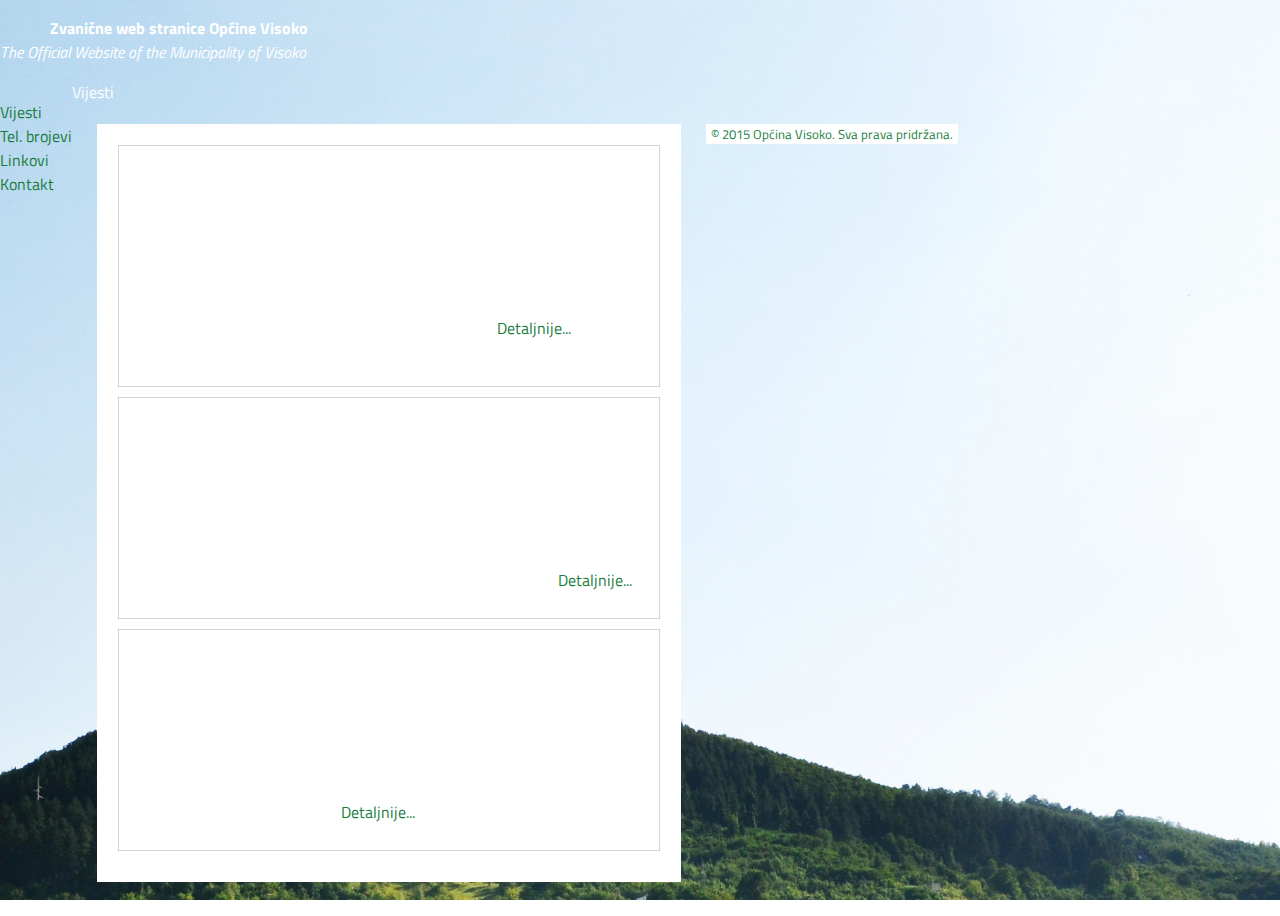
<file: index.html>
<!DOCTYPE html>
<html>
	<head>
		<meta charset="utf-8">
		<link rel="stylesheet" type="text/css" href="stil.css">
		<link href="favicon.ico" rel="shortcut icon" type="image/x-icon" />
		<title>Općina Visoko</title>
	</head>
	<body>
		<div id="okvir">
			<div id="zaglavlje">
				<div id="link_kuci">
					<a href="index.html"></a>
				</div>
			</div>
			<div id="ispod_zaglavlja"><p><b>Zvanične web stranice Općine Visoko</b><br /><i>The Official Website of the Municipality of Visoko</i></p></div>
			<div id="meni">
				<a href="index.html"><div id="naslovna">Vijesti</div></a>
				<a href="tel-brojevi.html"><div id="tel-brojevi">Tel. brojevi</div></a>
				<a href="linkovi.html"><div id="linkovi">Linkovi</div></a>
				<a href="kontakt.html"><div id="kontakt">Kontakt</div></a>
			</div>
			<div id="naslov_stranice">Vijesti</div>
			<div id="sadrzaj">
				<div class="novost">
					<h2 class="naslov_novosti">Počinju radovi na raščišćavanju i uređenju "Veme"</h2>
					<h4 class="datum_vrijeme_novosti">29.3.2015. 23.10, Amir Šabanović</h4>
					<p>U Vemi je svako mogao naći našto za sebe, od najmlađih do najstarijih. Supermarket je bio odličan, mada smo mi mlađi nekako uvijek voljeli otići do Dade Karić u tzv. "Slatki dio" ili kako su ga zvali "Bonbonjera" i tamo kupovati bukvalno milion vrsta slatkiša. <a href="/">Detaljnije...</a> </p>
					<div class="image"></div>​
				</div>
				<div class="novost">
					<h2 class="naslov_novosti">Supermarket je bio odličan</h2>
					<h4 class="datum_vrijeme_novosti">29.3.2015. 23.31, Amir Šabanović</h4>
					<p>Počinju radovi na raščišćavanju i uređenju "Veme" U Vemi je svako mogao naći našto za sebe, od najmlađih do najstarijih. Mada smo mi mlađi nekako uvijek voljeli otići do Dade Karić u tzv. "Slatki dio" ili kako su ga zvali "Bonbonjera" i tamo kupovati bukvalno milion vrsta slatkiša. <a href="/">Detaljnije...</a> </p>
				</div>
				<div class="novost">
					<h2 class="naslov_novosti">"Slatki dio"</h2>
					<h4 class="datum_vrijeme_novosti">29.3.2015. 23.46, Amir Šabanović</h4>
					<p>Počinju radovi na raščišćavanju i uređenju "Veme" U Vemi je svako mogao naći našto za sebe, od najmlađih do najstarijih. Supermarket je bio odličan, mada smo mi mlađi nekako uvijek voljeli otići do Dade Karić u tzv. "Slatki dio" ili kako su ga zvali "Bonbonjera" i tamo kupovati bukvalno milion vrsta slatkiša. <a href="/">Detaljnije...</a> </p>
				</div>
			</div>
			<div id="dno">© 2015 Općina Visoko. Sva prava pridržana.</div>
		</div>
	</body>
</html>
</file>
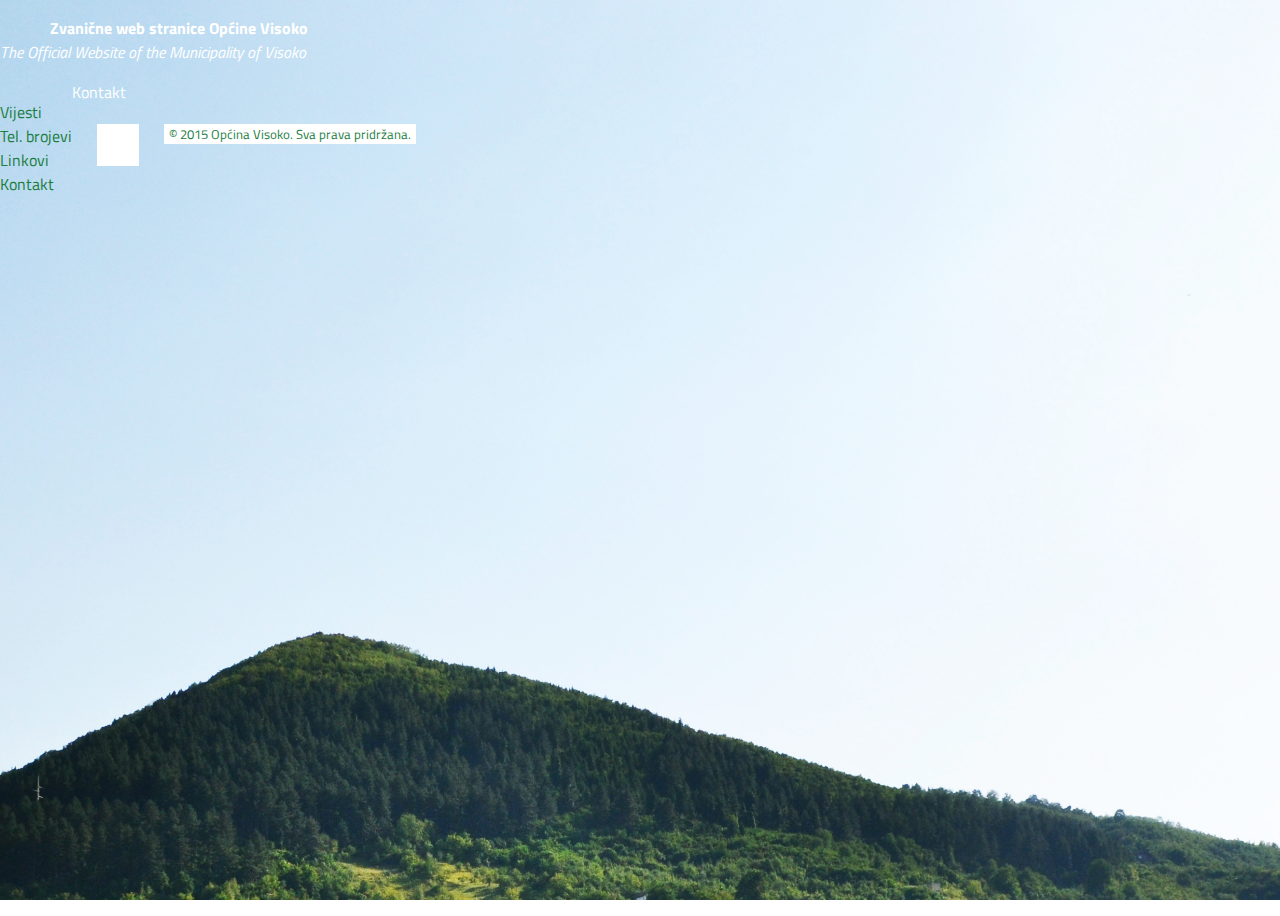
<file: kontakt.html>
<!DOCTYPE html>
<html>
	<head>
		<meta charset="utf-8">
		<link rel="stylesheet" type="text/css" href="stil.css">
		<link href="favicon.ico" rel="shortcut icon" type="image/x-icon" />
		<title>Općina Visoko</title>
	</head>
	<body>
		<div id="okvir">
			<div id="zaglavlje">
				<div id="link_kuci">
					<a href="index.html"></a>
				</div>
			</div>
			<div id="ispod_zaglavlja"><p><b>Zvanične web stranice Općine Visoko</b><br /><i>The Official Website of the Municipality of Visoko</i></p></div>
			<div id="meni">
				<a href="index.html"><div id="naslovna">Vijesti</div></a>
				<a href="tel-brojevi.html"><div id="tel-brojevi">Tel. brojevi</div></a>
				<a href="linkovi.html"><div id="linkovi">Linkovi</div></a>
				<a href="kontakt.html"><div id="kontakt">Kontakt</div></a>
			</div>
			<div id="naslov_stranice">Kontakt</div>
			<div id="sadrzaj"></div>
			<div id="dno">© 2015 Općina Visoko. Sva prava pridržana.</div>
		</div>
	</body>
</html>
</file>
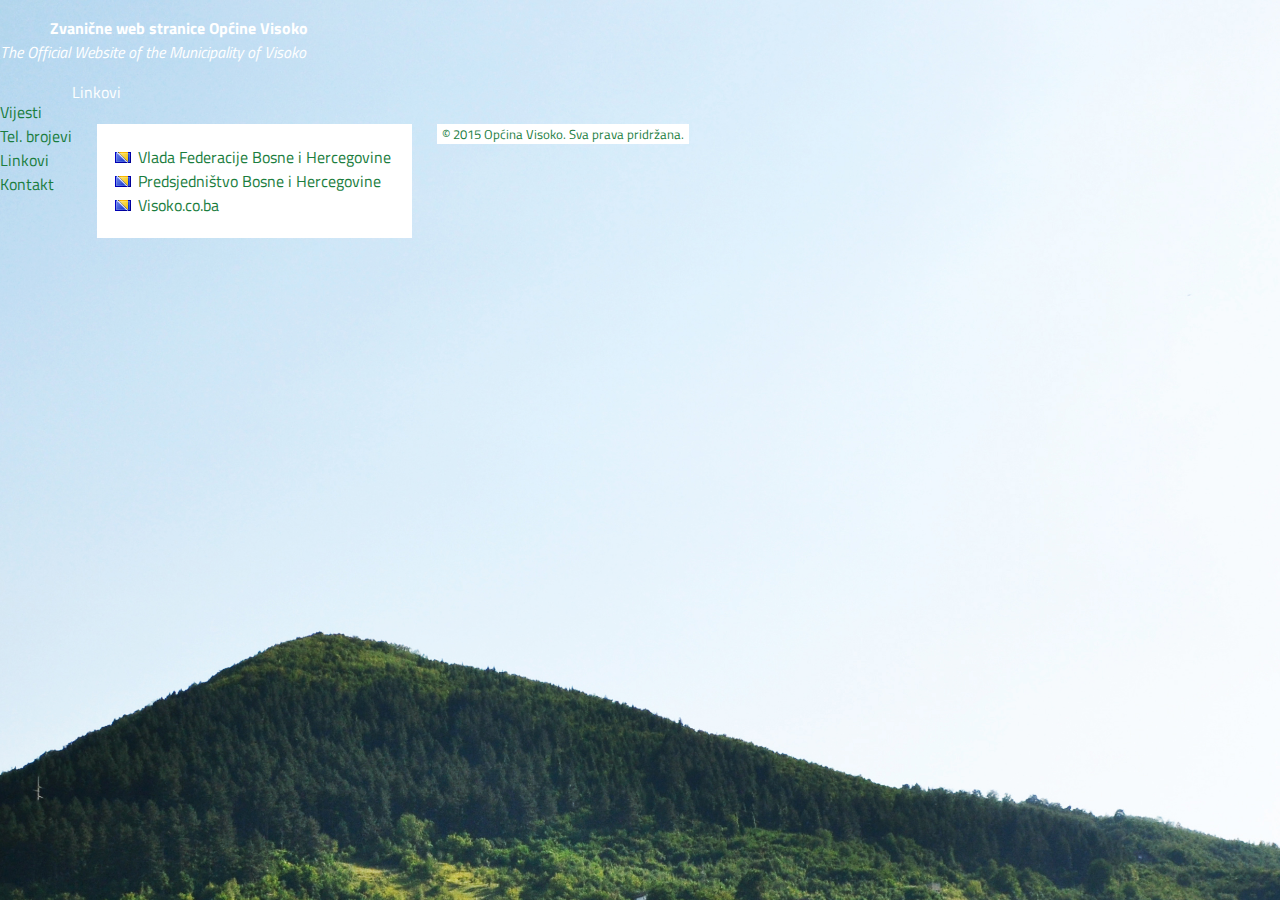
<file: linkovi.html>
<!DOCTYPE html>
<html>
	<head>
		<meta charset="utf-8">
		<link rel="stylesheet" type="text/css" href="stil.css">
		<link href="favicon.ico" rel="shortcut icon" type="image/x-icon" />
		<title>Općina Visoko</title>
	</head>
	<body>
		<div id="okvir">
			<div id="zaglavlje">
				<div id="link_kuci">
					<a href="index.html"></a>
				</div>
			</div>
			<div id="ispod_zaglavlja"><p><b>Zvanične web stranice Općine Visoko</b><br /><i>The Official Website of the Municipality of Visoko</i></p></div>
			<div id="meni">
				<a href="index.html"><div id="naslovna">Vijesti</div></a>
				<a href="tel-brojevi.html"><div id="tel-brojevi">Tel. brojevi</div></a>
				<a href="linkovi.html"><div id="linkovi">Linkovi</div></a>
				<a href="kontakt.html"><div id="kontakt">Kontakt</div></a>
			</div>
			<div id="naslov_stranice">Linkovi</div>
			<div id="sadrzaj">
				<ul class="linkovi">
					<li><a href="http://www.fbihvlada.gov.ba/">Vlada Federacije Bosne i Hercegovine</a></li>
					<li><a href="http://www.predsjednistvobih.ba/Language.aspx">Predsjedništvo Bosne i Hercegovine</a></li>
					<li><a href="http://www.visoko.co.ba/">Visoko.co.ba</a></li>
				</ul>
			</div>
			<div id="dno">© 2015 Općina Visoko. Sva prava pridržana.</div>
		</div>
	</body>
</html>
</file>
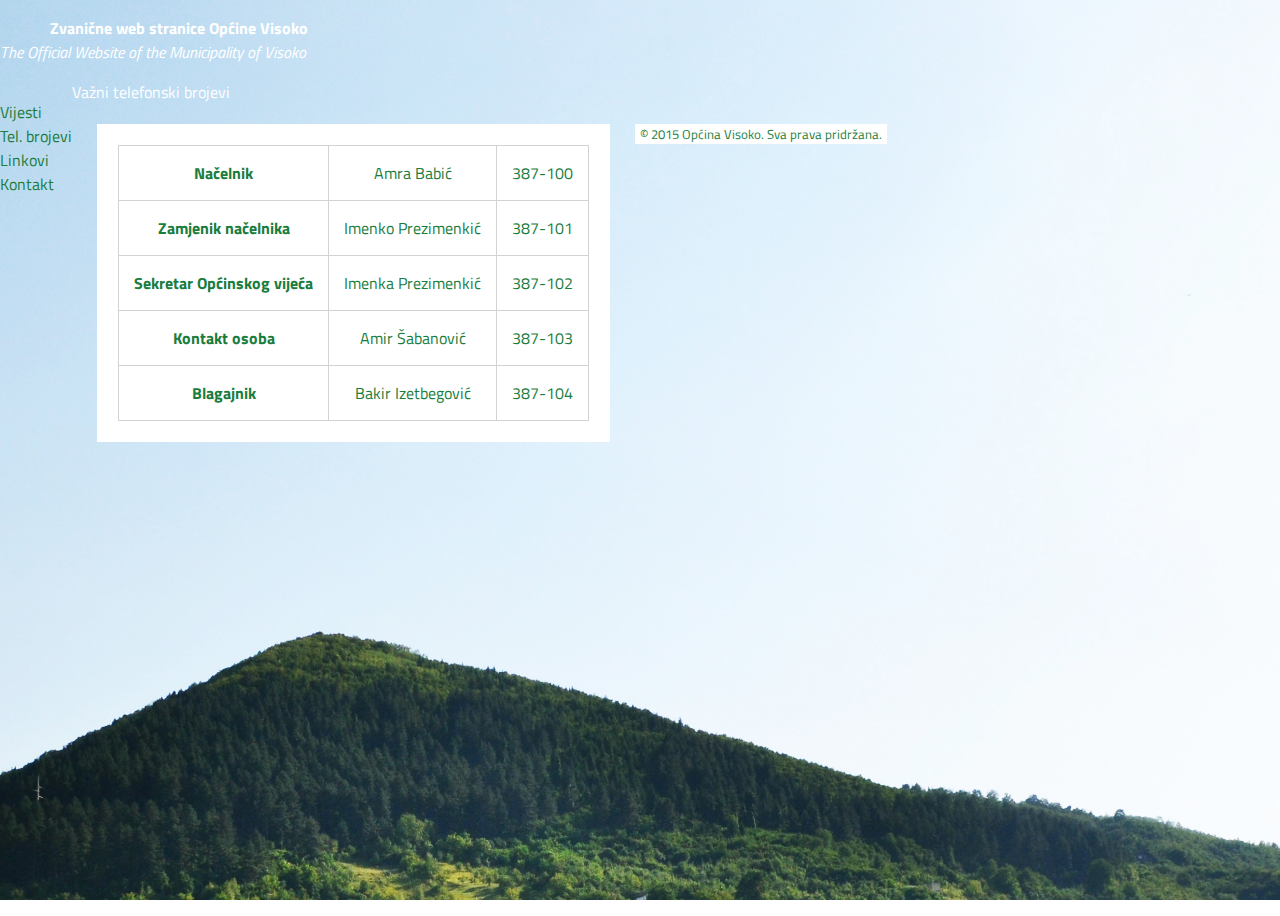
<file: tel-brojevi.html>
<!DOCTYPE html>
<html>
	<head>
		<meta charset="utf-8">
		<link rel="stylesheet" type="text/css" href="stil.css">
		<link href="favicon.ico" rel="shortcut icon" type="image/x-icon" />
		<title>Općina Visoko</title>
	</head>
	<body>
		<div id="okvir">
			<div id="zaglavlje">
				<div id="link_kuci">
					<a href="index.html"></a>
				</div>
			</div>
			<div id="ispod_zaglavlja"><p><b>Zvanične web stranice Općine Visoko</b><br /><i>The Official Website of the Municipality of Visoko</i></p></div>
			<div id="meni">
				<a href="index.html"><div id="naslovna">Vijesti</div></a>
				<a href="tel-brojevi.html"><div id="tel-brojevi">Tel. brojevi</div></a>
				<a href="linkovi.html"><div id="linkovi">Linkovi</div></a>
				<a href="kontakt.html"><div id="kontakt">Kontakt</div></a>
			</div>
			<div id="naslov_stranice">Važni telefonski brojevi</div>
			<div id="sadrzaj">
				<table id="brojevi">
					<tr>
						<th>Načelnik</th>
						<td>Amra Babić</td>
						<td>387-100</td>
					</tr>
					<tr>
						<th>Zamjenik načelnika</th>
						<td>Imenko Prezimenkić</td>
						<td>387-101</td>
					</tr>
					<tr>
						<th>Sekretar Općinskog vijeća</th>
						<td>Imenka Prezimenkić</td>
						<td>387-102</td>
					</tr>
					<tr>
						<th>Kontakt osoba</th>
						<td>Amir Šabanović</td>
						<td>387-103</td>
					</tr>
					<tr>
						<th>Blagajnik</th>
						<td>Bakir Izetbegović</td>
						<td>387-104</td>
					</tr>
				</table>
			</div>
			<div id="dno">© 2015 Općina Visoko. Sva prava pridržana.</div>
		</div>
	</body>
</html>
</file>
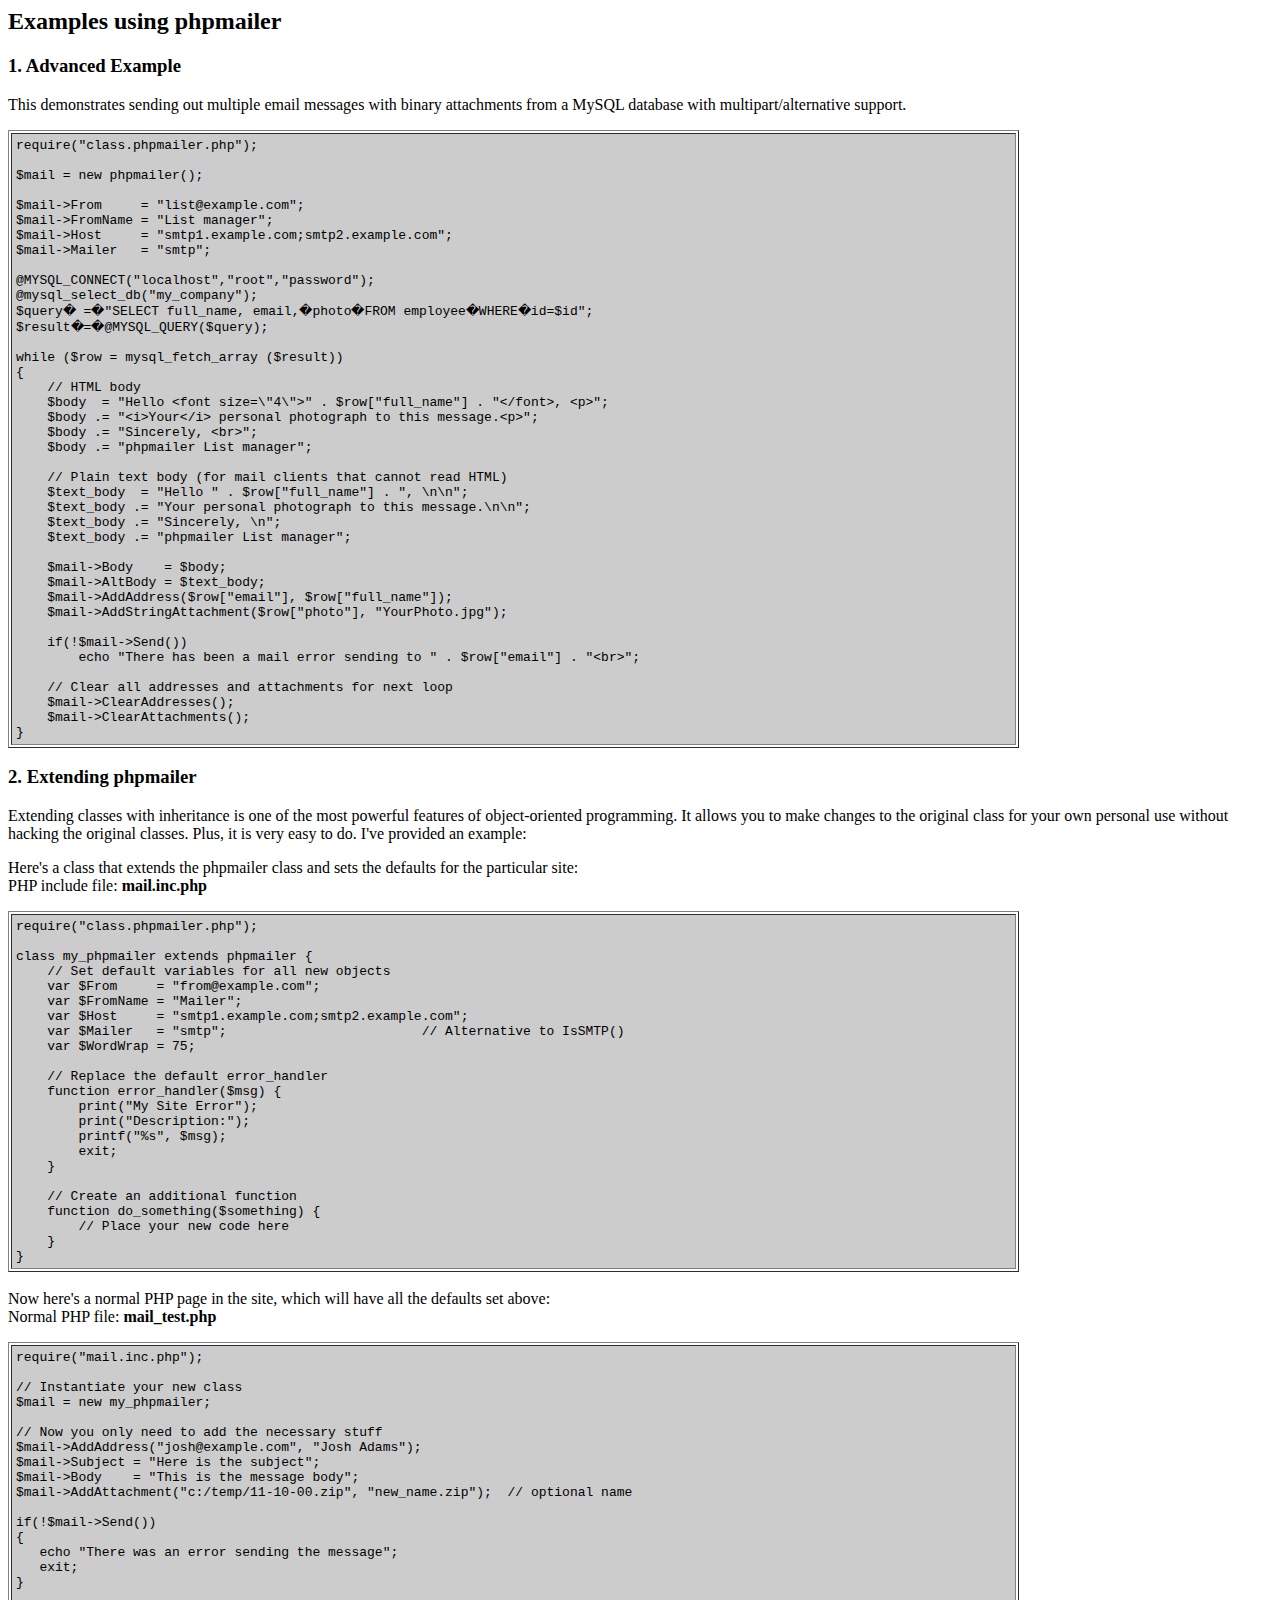
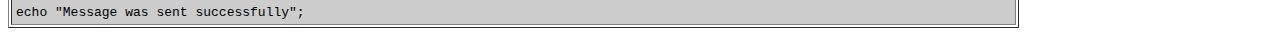
<file: phpmailer/docs/extending.html>
<html>
<head>
<title>Examples using phpmailer</title>
</head>

<body bgcolor="#FFFFFF">

<h2>Examples using phpmailer</h2>

<h3>1. Advanced Example</h3>
<p>

This demonstrates sending out multiple email messages with binary attachments
from a MySQL database with multipart/alternative support.<p>
<table cellpadding="4" border="1" width="80%">
<tr>
<td bgcolor="#CCCCCC">
<pre>
require("class.phpmailer.php");

$mail = new phpmailer();

$mail->From     = "list@example.com";
$mail->FromName = "List manager";
$mail->Host     = "smtp1.example.com;smtp2.example.com";
$mail->Mailer   = "smtp";

@MYSQL_CONNECT("localhost","root","password");
@mysql_select_db("my_company");
$query� =�"SELECT full_name, email,�photo�FROM employee�WHERE�id=$id";
$result�=�@MYSQL_QUERY($query);

while ($row = mysql_fetch_array ($result))
{
    // HTML body
    $body  = "Hello &lt;font size=\"4\"&gt;" . $row["full_name"] . "&lt;/font&gt;, &lt;p&gt;";
    $body .= "&lt;i&gt;Your&lt;/i&gt; personal photograph to this message.&lt;p&gt;";
    $body .= "Sincerely, &lt;br&gt;";
    $body .= "phpmailer List manager";

    // Plain text body (for mail clients that cannot read HTML)
    $text_body  = "Hello " . $row["full_name"] . ", \n\n";
    $text_body .= "Your personal photograph to this message.\n\n";
    $text_body .= "Sincerely, \n";
    $text_body .= "phpmailer List manager";

    $mail->Body    = $body;
    $mail->AltBody = $text_body;
    $mail->AddAddress($row["email"], $row["full_name"]);
    $mail->AddStringAttachment($row["photo"], "YourPhoto.jpg");

    if(!$mail->Send())
        echo "There has been a mail error sending to " . $row["email"] . "&lt;br&gt;";

    // Clear all addresses and attachments for next loop
    $mail->ClearAddresses();
    $mail->ClearAttachments();
}
</pre>
</td>
</tr>
</table>
<p>

<h3>2. Extending phpmailer</h3>
<p>

Extending classes with inheritance is one of the most
powerful features of object-oriented
programming.  It allows you to make changes to the
original class for your
own personal use without hacking the original
classes.  Plus, it is very
easy to do. I've provided an example:

<p>
Here's a class that extends the phpmailer class and sets the defaults
for the particular site:<br>
PHP include file: <b>mail.inc.php</b>
<p>

<table cellpadding="4" border="1" width="80%">
<tr>
<td bgcolor="#CCCCCC">
<pre>
require("class.phpmailer.php");

class my_phpmailer extends phpmailer {
    // Set default variables for all new objects
    var $From     = "from@example.com";
    var $FromName = "Mailer";
    var $Host     = "smtp1.example.com;smtp2.example.com";
    var $Mailer   = "smtp";                         // Alternative to IsSMTP()
    var $WordWrap = 75;

    // Replace the default error_handler
    function error_handler($msg) {
        print("My Site Error");
        print("Description:");
        printf("%s", $msg);
        exit;
    }

    // Create an additional function
    function do_something($something) {
        // Place your new code here
    }
}
</td>
</tr>
</table>
<br>

Now here's a normal PHP page in the site, which will have all the defaults set
above:<br>
Normal PHP file: <b>mail_test.php</b>
<p>

<table cellpadding="4" border="1" width="80%">
<tr>
<td bgcolor="#CCCCCC">
<pre>
require("mail.inc.php");

// Instantiate your new class
$mail = new my_phpmailer;

// Now you only need to add the necessary stuff
$mail->AddAddress("josh@example.com", "Josh Adams");
$mail->Subject = "Here is the subject";
$mail->Body    = "This is the message body";
$mail->AddAttachment("c:/temp/11-10-00.zip", "new_name.zip");  // optional name

if(!$mail->Send())
{
   echo "There was an error sending the message";
   exit;
}

echo "Message was sent successfully";
</pre>
</td>
</tr>
</table>
</p>

</body>
</html>
</file>
<file: stil.css>
@import url(http://fonts.googleapis.com/css?family=Titillium+Web&subset=latin-ext);

html, body {
	margin: 0 auto;
	background-image: url(slike/visocica-2.jpg);
	background-size: cover;
	background-position: center;
	background-attachment: fixed;
	background-repeat: no-repeat;
	height: 100%;
	color: white;
	font-family: "Titillium Web";
}

#zaglavlje {
	margin: 20px 25px 0px 25px;
	float: left;
	height: auto;
	width: auto;
}

a {
	color: white;
	text-decoration: none;
}

a:hover {
	text-decoration: underline;
}

#logo {
	width: auto;
	height: auto;
	display: normal;
	margin: 0 auto;
}

#logo a:hover {
	opacity: 0.9;
}

#grb {
	width: 95px;
	height: auto;
	margin: 0 auto;
}

#logotip {
	margin: 1px 0px 0px 0px;
	height: auto;
	width: auto;
	color: white;
	font-size: 10pt;
	font-stretch: extra-condensed;
	font-weight: lighter;
	font-family: 'Titillium Web';
	text-align: center;
}

#meni {
	margin-top: 20px;
	width: auto;
	height: auto;
	float: left;
}

#meni ul {
	list-style: none;
	padding-left: 0%;
}

#meni a {
	text-decoration: none;
	color: #1a7d3e;
}

#meni a:hover {
	color: white;
}

.meni-stavka {
	margin-top: -15px;
	margin-bottom: 23px;
	display: block;
	color: #1a7d3e;
	background-color: white;
	padding-left: 15px;
	height: auto;
	width: 175px;
	text-align: left;
	font-size: 12pt;
	text-decoration: none;
	font-family: "Titillium Web";
}

.meni-stavka:hover {
	background-color: #1a7d3e;	
}

#podmeni {
	display: none;
	margin-top: -22px;
	margin-bottom: 22px;
	width: auto;
	height: auto;
}

#podmeni ul {
	list-style: none;
	padding-left: 0%;
}

#podmeni a {
	text-decoration: none;
	color: white;
}

#podmeni a:hover {
	color: #1a7d3e;
}

.podmeni-stavka {
	margin-top: -15px;
	display: block;
	color: white;
	background-color: #1a7d3e;
	padding-left: 15px;
	height: auto;
	width: auto;
	text-align: left;
	font-size: 12pt;
	text-decoration: none;
	font-family: "Titillium Web";
}

.podmeni-stavka:hover {
	background-color: white;	
}

#sadrzaj {
	border: 1px solid white;
	background-color: white;
	color: #1a7d3e;
	margin: 20px 0 20px 25px;
	padding: 20px 20px 20px 20px;
	float: left;
	width: auto;
	height: auto;
	font-family: "Titillium Web";
	overflow-y: scroll;
}

table, th, tr, td {
	font-family: 'Titillium Web';
	border: 1px solid lightgray;
	border-collapse: collapse;
}

th, tr, td {
	padding: 15px;
}

#parni-red {
	background-color: #f0f0f0;
}

.novost {
	display: flex;
	margin-bottom: 10px;
	padding: 10px 20px 10px 20px;
	max-width: 500px;
	height: auto;
	width: auto;
	font-family: "Titillium Web";
	color: white;
	background-color: white;
	border: 1px solid lightgray;
}

.novost a {
	color: #1a7d3e;
	text-decoration: none;
}

.novost a:hover {
	background-color: #1a7d3e;
	color: white;
}

.komentari-na-novost {
	display: flex;
	margin-top: -10px;
	margin-bottom: 10px;
	padding: 10px 20px 10px 20px;
	max-width: 500px;
	height: auto;
	width: auto;
	border: 1px solid lightgray;
}

.linkovi {
	padding-left: 20px;
	margin: 0 auto;
	list-style-image: url(slike/ba.gif);
	font-family: 'Titillium Web';
}

.linkovi a {
	color: #1a7d3e;
	text-decoration: none;
}

.linkovi a:hover {
	background-color: #1a7d3e;
	color: white;
}

.naslov-novosti {
	color: #1a7d3e;
	font-family: "Titillium Web";
	font-weight: bold;
	padding: 0 auto;
	margin: 0 0 0 0;
}

.datum-i-vrijeme-novosti {
	color: red;
	font-family: "Titillium Web";
	font-size: 9pt;
	line-height: normal;
}

.datum-i-vrijeme-novosti a {
	color: red;
	text-decoration: none;
}

.datum-i-vrijeme-novosti a:hover {
	text-decoration: underline;
}

.broj-komentara-x {
	line-height: 2pt;
	color: #1a7d3e;
	text-decoration: none;
}

.tekst-novosti {
	color: #1a7d3e;
	margin: 10px 0 0 0;
}

.tekst-novosti a {
	color: #1a7d3e;
	text-decoration: none;
}

.tekst-novosti a:hover {
	background-color: #1a7d3e;
	color: white;
}

.news-text {
	color: #1a7d3e;
	margin: 10px 0 0 0;
}

.news-image {
	margin-left: 20px;
	width: 40%;
	height: auto;
	float: left;
	border: 1x solid #1a7d3e;
}

#dno {
	margin: 20px 0 0 25px;
	padding-left: 5px;
	padding-right: 5px;
	width: auto;
	float: left;
	text-align: center;
	font-family: "Titillium Web";
	font-size: 10pt;
	background-color: white;
	color: #1a7d3e;
}

#dno:hover {
	background-color: #1a7d3e;
	color: white;
}

.stavka_forme {
	font-family: 'Titillium Web';
}

#posalji {
	float: right;
	margin-top: 10px;
	margin-bottom: 15px;
}

#poruka {
	margin-top: 10px;
	margin-left: 50px;
	margin-bottom: 10px;
	font-size: 16pt;
}

.obavezno {
	font-family: 'Titillium Web';
	color: red;
}

.greska {
	font-family: 'Titillium Web';
	color: red;
	font-weight: bold;
	font-size: 10pt;
}

#provjera_forme {
	padding: 10px 0 10px 10px;
	background-color: #1a7d3e;
	color: white;
	margin-bottom: 10px;
	width: auto;
}

#dalistesigurni {
	color: red;
}

#zahvala {
	margin-left: 50px;
	margin-top: 10px;
	margin-bottom: 10px;
	margin-right: 200px;
	width: auto;
}

#gradovi th, td {
	vertical-align: middle;
	text-align: center;
}

.gradovi-red:hover {
	background-color: #f0f0f0;
}

#prijava {
	margin: 0 auto;
	padding: 10px 25px 10px 25px;
	background-color: #1a7d3e;
}

#panel {
	height: auto;
	background-color: #415895;
	padding: 10px 25px 10px 25px;
}

#panel h3 {
	text-align: center;
}

#greskaprijava {
	margin: 0 auto;
	padding: 10px 25px 10px 25px;
	background-color: red;
}

#uspjesnaprijava {
	margin: 0 auto;
	padding: 10px 25px 10px 25px;
	background-color: darkblue;
}

#panel-opcije {
	text-align: center;
	padding: 10px 0 10px 0;
}

#panel-lista {
	width: auto;
	height: auto;
	padding: 10px 25px 10px 25px;
}

.panel-stavka {
	width: auto;
	margin-bottom: 20px;
}

.panel-stavka-vrijeme {
	display: inline-block;
	padding: 0 5px 0 5px;
	width: 150px;
	background-color: red;
	color: white;
}

.panel-stavka-vrijednost {
	padding: 0 5px 0 5px;
	background-color: white;
	color: #415895;
	width: 300px; 
}
</file>
